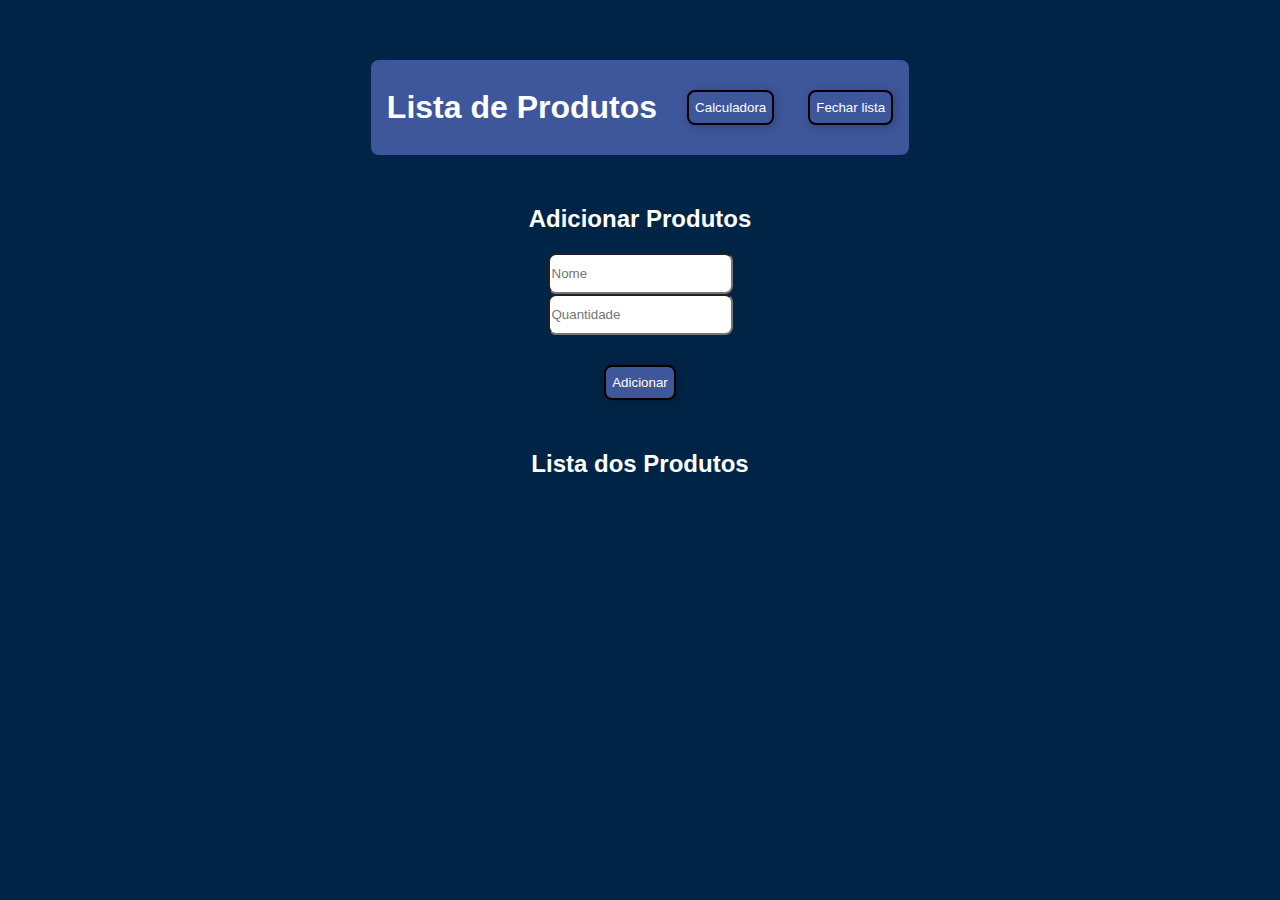
<file: pages/index.html>
<!DOCTYPE html>
<html lang="PT-BR">
<head>
    <meta charset="UTF-8">
    <meta name="viewport" content="width=device-width, initial-scale=1.0">

    <title>Pedidos</title>
    <link rel="stylesheet" href="/style/styles.css">
</head>
<header class="headerContainer">
<h1 class="textHeader">Lista de Produtos</h1>
<div>
<button class="button">Calculadora</button>
<button onclick="reset()" class="buttonHeader">Fechar lista</button>
</div>
</header>
<body class="bodyContainer">
    <h2 class="text">Adicionar Produtos</h2>
    <input type="text" id="ProdutoNome" placeholder="Nome" class="inputs">
    <input type="number" id="QuantidadeProduto" placeholder="Quantidade" class="inputs">
    <button onclick="addProdutos()" class="button">Adicionar</button>

    <h2 class="text">Lista dos Produtos</h2>
    <div class="containerLista"> 
        <ol id="ListaProdutos" class="listaProdutos"></ol>
    </div>
   
    <div id="totalContainer" class="box">
    <h3 id="TotalGeral" class="text"></h3>
</div>
    <script src="../scripts/pedidos.js"></script>
</body>
<footer class="footerContainer">
   
</footer>
</html>
</file>
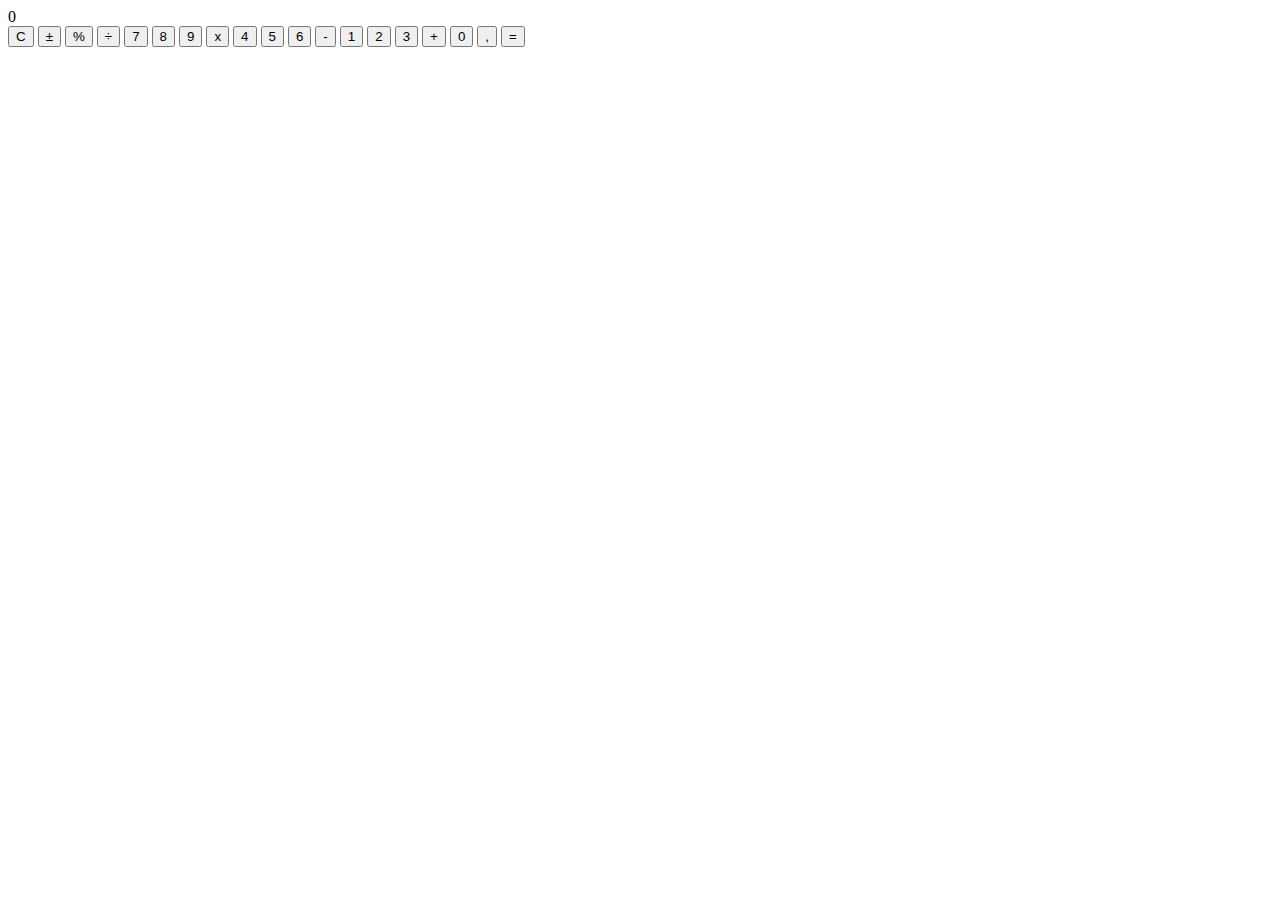
<file: pages/calculator.html>
<!DOCTYPE html>
<html lang="PT-BR">
  <head>
    <meta charset="UTF-8" />
    <meta name="viewport" content="width=device-width, initial-scale=1.0" />
    <title>Calculadora</title>
    <link rel="stylesheet" href="/style/styles.css" />
  </head>
  <body>
    <div>
        <div class="result">0</div>
      <div class="buttons">
        <button class="bg-gray">C</button>
        <button class="bg-gray">±</button>
        <button class="bg-gray">%</button>
        <button class="bg-orange">÷</button>

        <button class="btn">7</button>
        <button class="btn">8</button>
        <button class="btn">9</button>
        <button class="btn">x</button>

        <button class="btn">4</button>
        <button class="btn">5</button>
        <button class="btn">6</button>
        <button class="btn">-</button>

        <button class="btn">1</button>
        <button class="btn">2</button>
        <button class="btn">3</button>
        <button class="btn">+</button>

        <button class="btn" id="btn">0</button>
        <button class="btn">,</button>
        <button class="btn">=</button>
      </div>
    </div>
    <script src="/scripts/calculadora.js"></script>
  </body>
</html>
</file>
<file: style/styles.css>
:root {
  --background: #3e569a;
  --backgroundInverter: #3e569a;
  --textColor: #fff;
  --textColorInverter: #000;
  --border: 8px;
  --border-style: solid;
  --btnWidth: auto;
  --btnHeight: 35px;
  --marginBody: 30px;
  --fontFamily: Verdana, Geneva, Tahoma, sans-serif;
  --shadow:  2px 2px 10px rgba(0, 0, 0, 0.2);
}
.headerContainer {
  background-color: var(--background);
  border-radius: var(--border);
  display: flex;
  margin: var(--marginBody);
  justify-content: space-between;
  text-align: center;
  align-items: center;
}
.bodyContainer {
  background-color: #002445;
  border-radius: var(--border);
  margin: var(--marginBody);
  text-align: center;
  border-radius: var(--border);
  align-items: center;
  display: flex;
  flex-direction: column;
}
.footerContainer {
  background-color: var(--background);
  border-radius: var(--border);
  display: flex;
  justify-content: end;
  justify-items: end;
  width: fit-content;
  margin: var(--marginBody);
}
.box {
  border-radius: var(--border);
  max-height: max-content;
  width: 10%;
  padding: 10px;
  text-align: center; 
  margin-left: auto;
}

.text {
  color: var(--textColor);
  font-family: var(--fontFamily);
}
.textHeader {
  color: var(--textColor);
  margin-left: 16px;
  font-family: var(--fontFamily);
}

.button {
  background-color: var(--background);
  border-radius: var(--border);
  width: var(--btnWidth);
  border-style: var(--border-style);
  height: var(--btnHeight);
  color: var(--textColor);
  font-family: var(--fontFamily);
  box-shadow:var(--shadow);
  margin: var(--marginBody);
}
button:hover {
  background-color: #758df6;
  border-radius: var(--border);
  width: var(--btnWidth);
  height: var(--btnHeight);
  color: var(--textColor);
  font-family: var(--fontFamily);
  box-shadow:var(--shadow)
}
.buttonHeader {
  background-color: var(--backgroundInverter);
  border-radius: var(--border);
  margin-right: 16px;
  border-style: var(--border-style);
  width: var(--btnWidth);
  height: var(--btnHeight);
  color: var(--textColor);
  font-family: var(--fontFamily);
  box-shadow:var(--shadow)
}
.buttonHeader:hover {
  background-color: #758df6;
  border-radius: var(--border);
  width: var(--btnWidth);
  height: var(--btnHeight);
  color: var(--textColor);
  font-family: var(--fontFamily);
  box-shadow:var(--shadow)
}

.inputs {
  width: var(--btnWidth);
  height: var(--btnHeight);
  border-radius: var(--border);
  font-family: var(--fontFamily);
}
.containerLista {
  display: flex;
  flex-direction: column;
  justify-content: center;
  align-items: center;
  text-align: center;
}
.listaProdutos {
  background-color: var(--background);
  border-radius: var(--border);
  display: flex;
  flex-direction: column;
  justify-content: center;
  align-items: center;
  text-align: center;
  margin: 0%;
  width: 120%;
  color: var(--textColor);
  font-family: var(--fontFamily);
}
</file>
